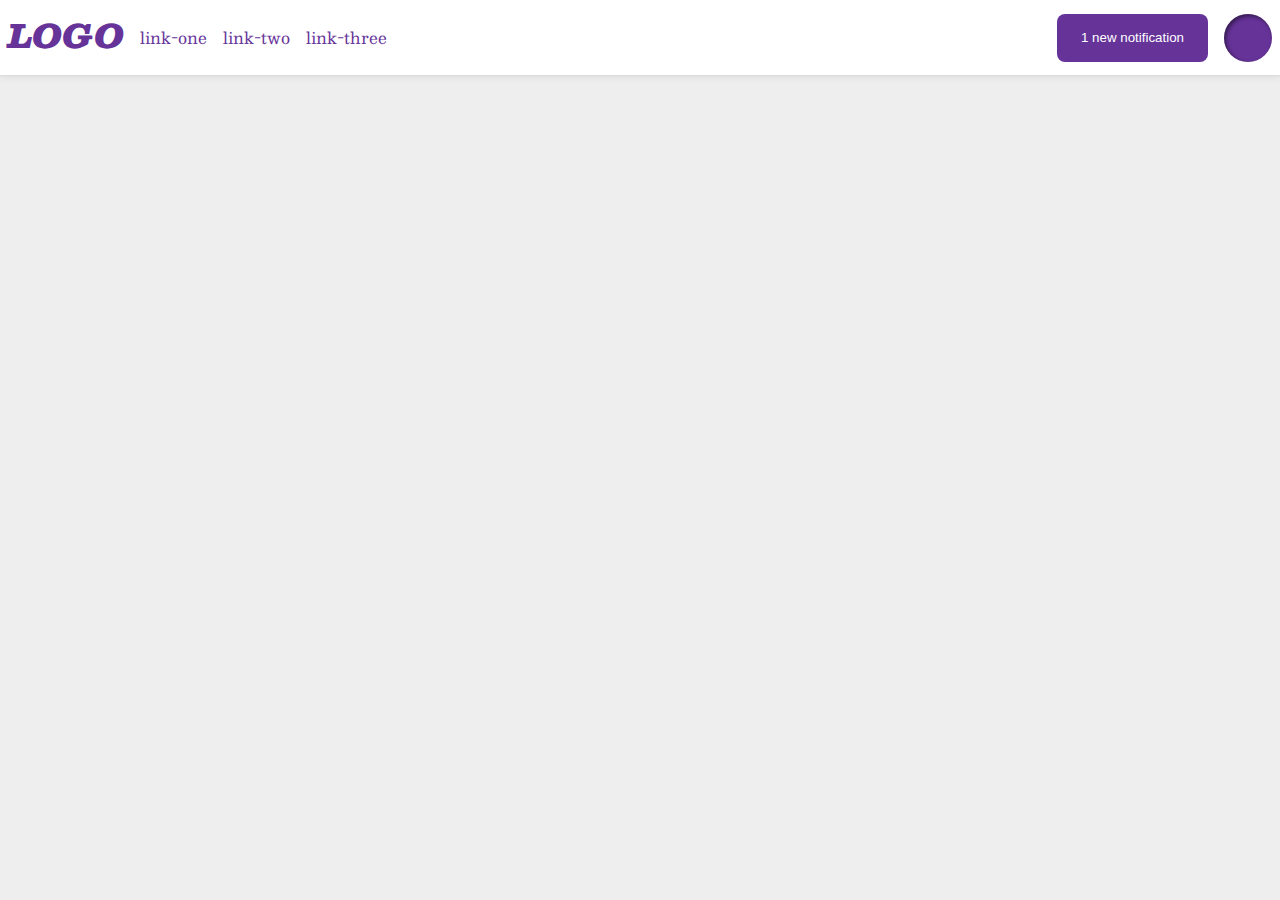
<file: flex/03-flex-header-2/index.html>
<!DOCTYPE html>
<html lang="en">
  <head>
    <meta charset="UTF-8">
    <meta http-equiv="X-UA-Compatible" content="IE=edge">
    <meta name="viewport" content="width=device-width, initial-scale=1.0">
    <title>Flex Header 2</title>
    <link rel="stylesheet" href="style.css">
  </head>
  <body>
    <div class="header">
      <div class="push-left">
        <div class="logo">
          LOGO
        </div>
        <ul class="links">
          <li><a href="google.com">link-one</a></li>
          <li><a href="google.com">link-two</a></li>
          <li><a href="google.com">link-three</a></li>
        </ul>
      </div>
      <div class="push-right">
        <button class="notifications">
          1 new notification
        </button>
        <div class="profile-image"></div>
      </div>
    </div>
  </body>
</html>
</file>
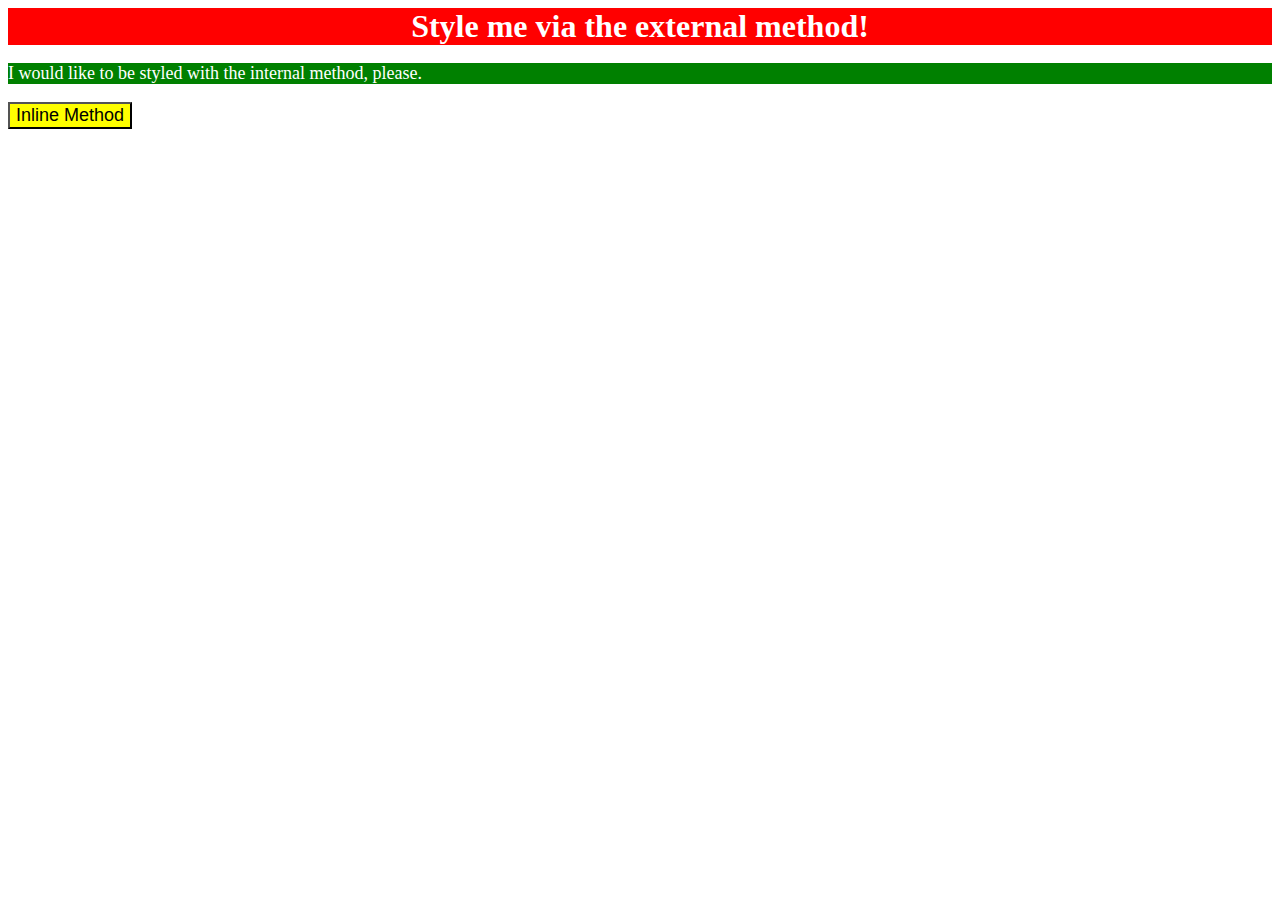
<file: foundations/01-css-methods/index.html>
<!DOCTYPE html>
<html lang="en">
  <head>
    <meta charset="UTF-8">
    <meta http-equiv="X-UA-Compatible" content="IE=edge">
    <meta name="viewport" content="width=device-width, initial-scale=1.0">
    <title>Methods for Adding CSS</title>
    <link rel="stylesheet" href="style.css">
    <style>
      p {
        color: white;
        background-color: green;
        font-size: 18px;
      }
    </style>
  </head>
  <body>
    <div>Style me via the external method!</div>
    <p>I would like to be styled with the internal method, please.</p>
    <button style="color: black; background-color: yellow; font-size: 18px;">Inline Method</button>
  </body>
</html>
</file>
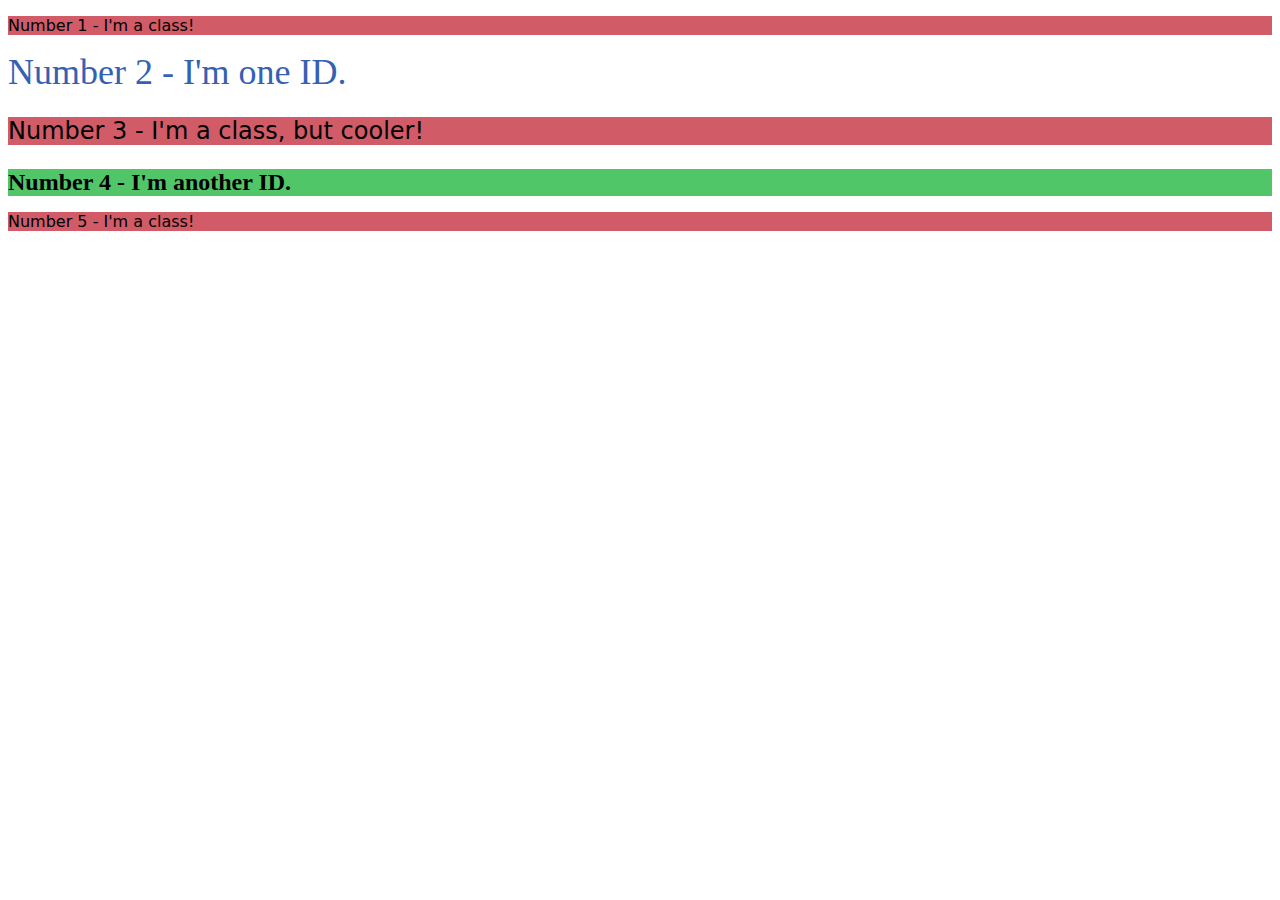
<file: foundations/02-class-id-selectors/index.html>
<!DOCTYPE html>
<html lang="en">
  <head>
    <meta charset="UTF-8">
    <meta http-equiv="X-UA-Compatible" content="IE=edge">
    <meta name="viewport" content="width=device-width, initial-scale=1.0">
    <title>Class and ID Selectors</title>
    <link rel="stylesheet" href="style.css">
  </head>
  <body>
    <p class="alert-text">Number 1 - I'm a class!</p>
    <div id="big-blue">Number 2 - I'm one ID.</div>
    <p class="alert-text large-text">Number 3 - I'm a class, but cooler!</p>
    <div id="passing-text">Number 4 - I'm another ID.</div>
    <p class="alert-text">Number 5 - I'm a class!</p>
  </body>
</html>
</file>
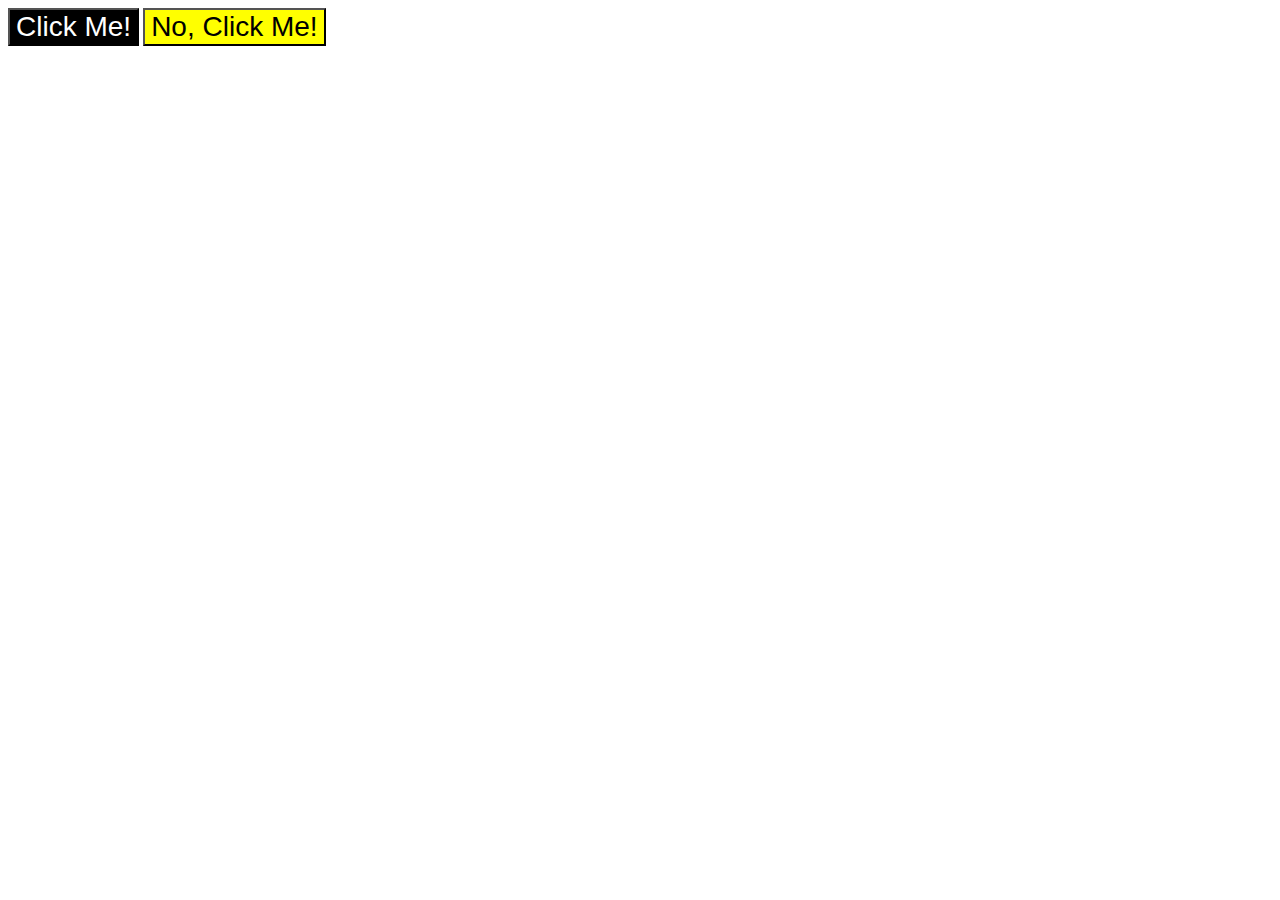
<file: foundations/03-grouping-selectors/index.html>
<!DOCTYPE html>
<html lang="en">
  <head>
    <meta charset="UTF-8">
    <meta http-equiv="X-UA-Compatible" content="IE=edge">
    <meta name="viewport" content="width=device-width, initial-scale=1.0">
    <title>Grouping Selectors</title>
    <link rel="stylesheet" href="style.css">
  </head>
  <body>
    <button class="black-button">Click Me!</button>
    <button class="yellow-button">No, Click Me!</button>
  </body>
</html>
</file>
<file: flex/03-flex-header-2/style.css>
/* this is some magical font-importing.  
you'll learn about it later. */
@import url('https://fonts.googleapis.com/css2?family=Besley:ital,wght@0,400;1,900&display=swap');

body {
  margin: 0;
  background: #eee;
  font-family: Besley, serif;
}

.header {
  background: white;
  border-bottom: 1px solid #ddd;
  box-shadow: 0 0 8px rgba(0,0,0,.1);
  display: flex;
  align-items: center;
  padding: 8px;
}

.push-left {
  display: flex;
  margin-right: auto;
}

.push-right {
  display: flex;
  margin-left: auto;
  gap: 16px;
}

.profile-image {
  background: rebeccapurple;
  box-shadow: inset 2px 2px 4px rgba(0,0,0,.5);
  border-radius: 50%;
  width: 48px;
  height: 48px;
}

.logo {
  color: rebeccapurple;
  font-size: 32px;
  font-weight: 900;
  font-style: italic;
}

button {
  border: none;
  border-radius: 8px;
  background: rebeccapurple;
  color: white;
  padding: 8px 24px;
}

a {
  /* this removes the line under our links */
  text-decoration: none;
  color: rebeccapurple;
}

ul {
  list-style-type: none;
  display: flex;
  gap: 16px;
  padding-left: 16px;
}
</file>
<file: foundations/01-css-methods/style.css>
div {
    color: white;
    background-color: red;
    text-align: center;
    font-weight: bold;
    font-size: 32px;
}
</file>
<file: foundations/02-class-id-selectors/style.css>
.alert-text {
    background-color: rgb(209, 91, 103);
    font-family: Verdana, "DejaVu Sans", sans-serif;
}

#big-blue {
    color: rgb(53, 97, 179);
    font-size: 36px;
}

.large-text {
    font-size: 24px;
}

#passing-text {
    background-color: rgb(81, 198, 104);
    font-size: 24px;
    font-weight: bold;
}
</file>
<file: foundations/03-grouping-selectors/style.css>
.black-button,
.yellow-button {
    font-size: 28px;
    font-family: Helvetica, "Times New Roman", sans-serif;
}

.black-button {
    background-color: black;
    color: white
}

.yellow-button {
    background-color: yellow;
}
</file>
